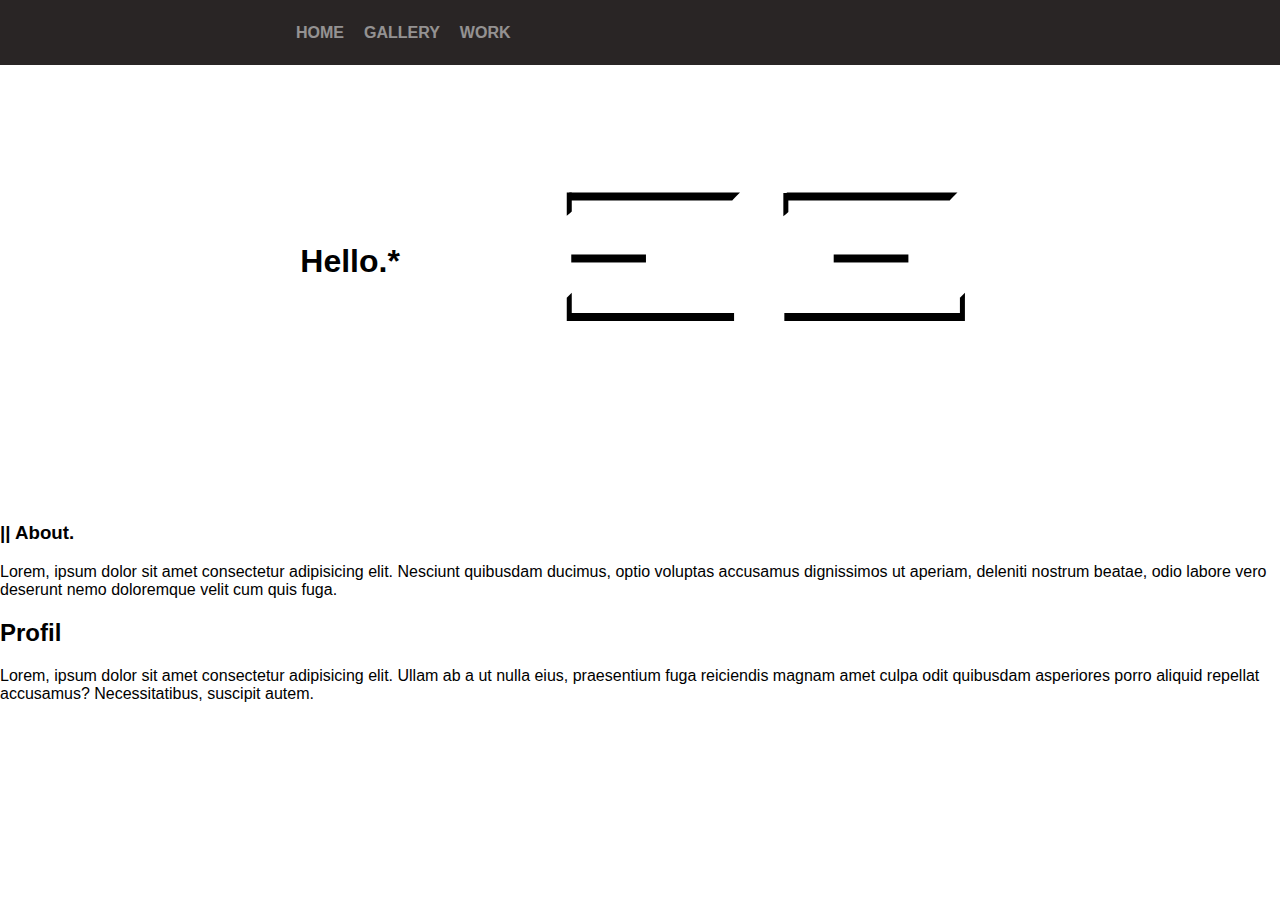
<file: contact_index.html>
<!DOCTYPE html>
<html lang="en">
<head>
    <meta charset="UTF-8">
    <meta http-equiv="X-UA-Compatible" content="IE=edge">
    <meta name="viewport" content="width=device-width, initial-scale=1.0">
    <title>portfolio contact</title>

    <link rel="stylesheet" href="assets/css/contact_style.css">



</head>
<body>
     <!-- Barre de navigation -->
     <nav>
        <!-- Le "container" permet de centrer divers éléments sur la page -->
        <div class="container">
            <!-- Titre de gauche -->
            

            <!-- Liens de droite -->
            <!-- Emmet : ul>li*2>a -->
            <ul>
                <li>
                    <a href="index.html">home</a>
                </li>
                <li>
                    <a href="gallery_index.html">gallery</a>
                </li>
                <li>
                    <a href="work_index.html">work</a>
                </li>
            </ul>
        </div>
    </nav>
    <main class="header-profil">
        <h1>Hello.*</h1>
        <img src="assets/images/logo-03.svg" alt="img">

    </main>
        <div class="prez">
            <h3>|| About.</h3>
            <p>Lorem, ipsum dolor sit amet consectetur adipisicing elit. Nesciunt quibusdam ducimus, optio voluptas accusamus dignissimos ut aperiam, deleniti nostrum beatae, odio labore vero deserunt nemo doloremque velit cum quis fuga.</p>
        </div>

        <container class="profil">
            <h2>Profil</h2>
            <p>Lorem, ipsum dolor sit amet consectetur adipisicing elit. Ullam ab a ut nulla eius, praesentium fuga reiciendis magnam amet culpa odit quibusdam asperiores porro aliquid repellat accusamus? Necessitatibus, suscipit autem.</p>
        </container>

        <div>
        
        <p></p>
        </div>
    
   
        
        


    </div>
   
    
</body>
</html>
</file>
<file: assets/css/contact_style.css>
@charset "UTF-8";
/**
 * style.css
 */
/**
 * Variables
 */
:root {
  --white: #ffffff;
  --gray: #a2a2a2;
  --pink: #268d94;
  --pink-dark: #1e996a;
  --orange: #f5a906;
  --orange-dark: #ff3c00;
  --black-op-85: rgba(0, 0, 0, 0.85);
}

body {
  font-family: "Ubuntu", sans-serif;
  font-size: 16px;
  margin: 0;
}

.container {
  width: 60%;
  margin: auto;
}

.bold {
  font-weight: bold;
}

/**
 * Barre de navigation
 */
nav {
  /* La dernière valeur correspond à l'opacité de la couleur */
  background-color: #292525;
  text-transform: uppercase;
  position: fixed;
  top: 0;
  left: 0;
  right: 0;
}

/* L'espace est similaire à "à l'intérieur" */
nav .container {
  display: flex;
  justify-content: space-between;
  /* Horizontal */
  align-items: center;
  /* Vertical */
  height: 65px;
}

nav .container a {
  color: var(--white);
  text-decoration: none;
  font-weight: bold;
  width: 20%;
}

nav .container ul {
  display: flex;
  list-style: none;
  gap: 20px;
}

nav .container ul a {
  opacity: 0.5;
  transition: opacity 500ms;
}

nav .container ul a:hover {
  opacity: 1;
  transition: opacity 500ms;
}

/**
 * Header
 */
header {
  background: linear-gradient(to right, var(--pink), var(--orange));
  color: var(--white);
  text-align: center;
  padding: 215px 0;
}

header h1 {
  margin: 0;
  font-size: 2em;
  display: flex;
  justify-content: flex-start;
}

header h2 {
  font-size: 2em;
  margin-top: 10px;
  margin-bottom: 80px;
  display: flex;
  justify-content: flex-start;
}

header .btn {
  color: var(--white);
  text-transform: uppercase;
  text-decoration: none;
  background-color: var(--pink-dark);
  padding: 10px 21px;
  /* 1er : haut et bas, 2ème : droite et gauche */
  border-radius: 100px;
  letter-spacing: 0.1em;
  transition: background-color 500ms;
  font-size: small;
}

header .btn:hover {
  background-color: var(--orange-dark);
  transition: background-color 500ms;
}

/**
 * Sections
 */
main {
  display: flex;
  align-items: center;
  justify-content: center;
  gap: 150px;
  /* Espacement entre les colonnes */
  margin: 150px 0;
}

main section h3 {
  font-size: 4em;
  font-weight: lighter;
  margin: 0;
}

main section img {
  width: 40%;
  border-radius: 100%;
}

/**
 * Footer
 */
footer {
  display: flex;
  align-items: center;
  justify-content: space-between;
  color: var(--gray);
  border-top: 1px solid var(--gray);
}/*# sourceMappingURL=contact_style.css.map */
</file>
